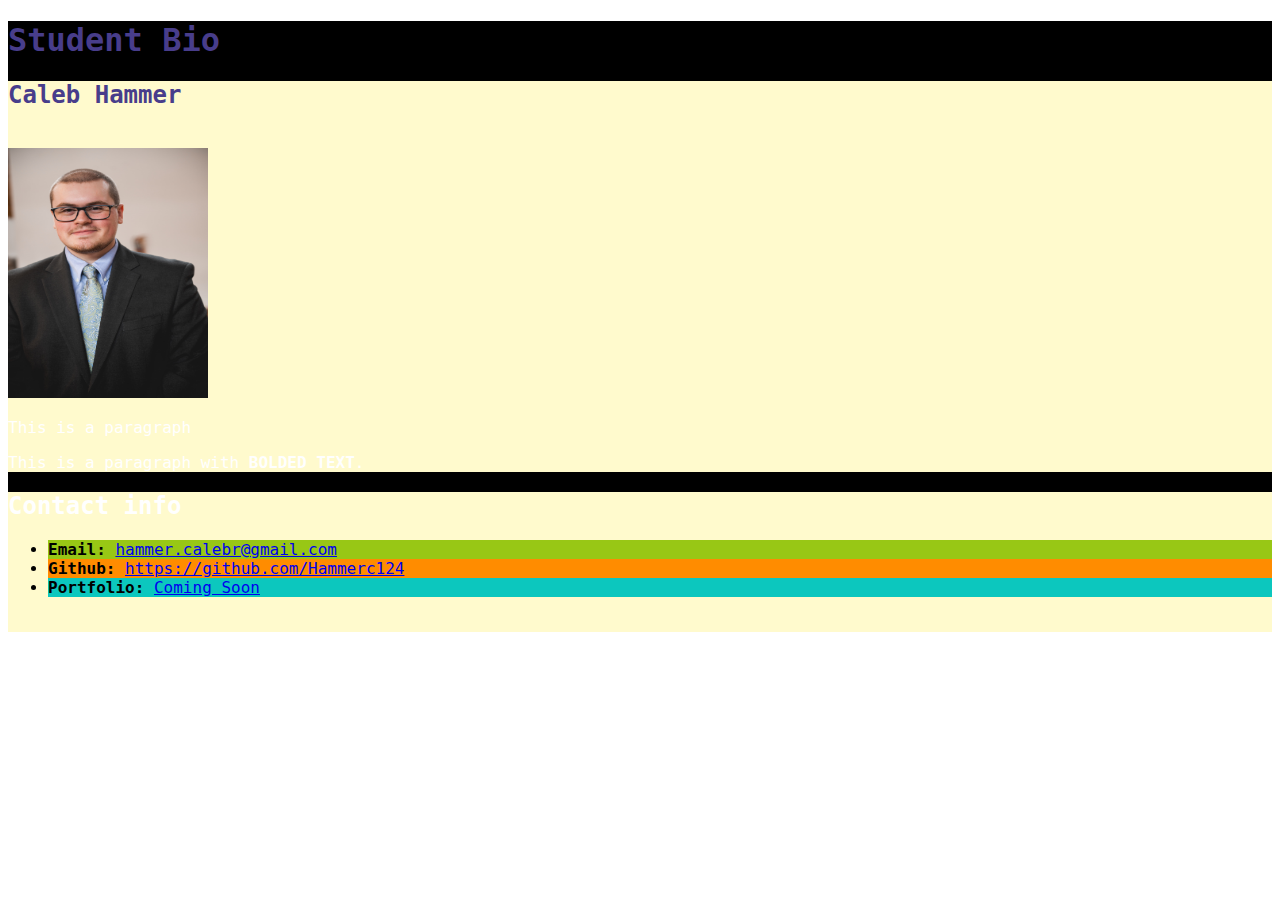
<file: index.html>
<!DOCTYPE html>
<html lang="en-US">

    <head>
        <meta charset="UTF-8">
        <title>HTML Bio</title>
        <link rel="stylesheet" href="./assets/css/style.css">
    </head>

    <body>
        <div class="container">
        <header>
            <h1 id="header-1">Student Bio</h1>
        </header>

        <section class="lesson">
            <!--Image -->
            <h2 id="header-1">Caleb Hammer</h2>
            
            <br>
            <img src="./assets/images/Caleb-selfie.jpeg" alt="Selfie" width="200" height="250"/>
            </br>

            <!--Paragraph-->
            <p> This is a paragraph</p>
            <p> This is a paragraph with <strong>BOLDED TEXT</strong>.</p>

            <!--Unordered list-->
        </section>

        <section class="lesson">
            <h2>Contact info</h2>
            <ul>
            <li id="email">
                <strong>Email: </strong> <a href="#">hammer.calebr@gmail.com</a></li>
            <li id="github">
                <strong>Github: </strong><a href="#">https://github.com/Hammerc124</a></li>
            <li id="portfolio">
                <strong>Portfolio: </strong> <a href="#"> Coming Soon</a></li>
            </ul>
            <!--Links-->
            <br>
        </section>

        </div>
    </body>

</html>
</file>
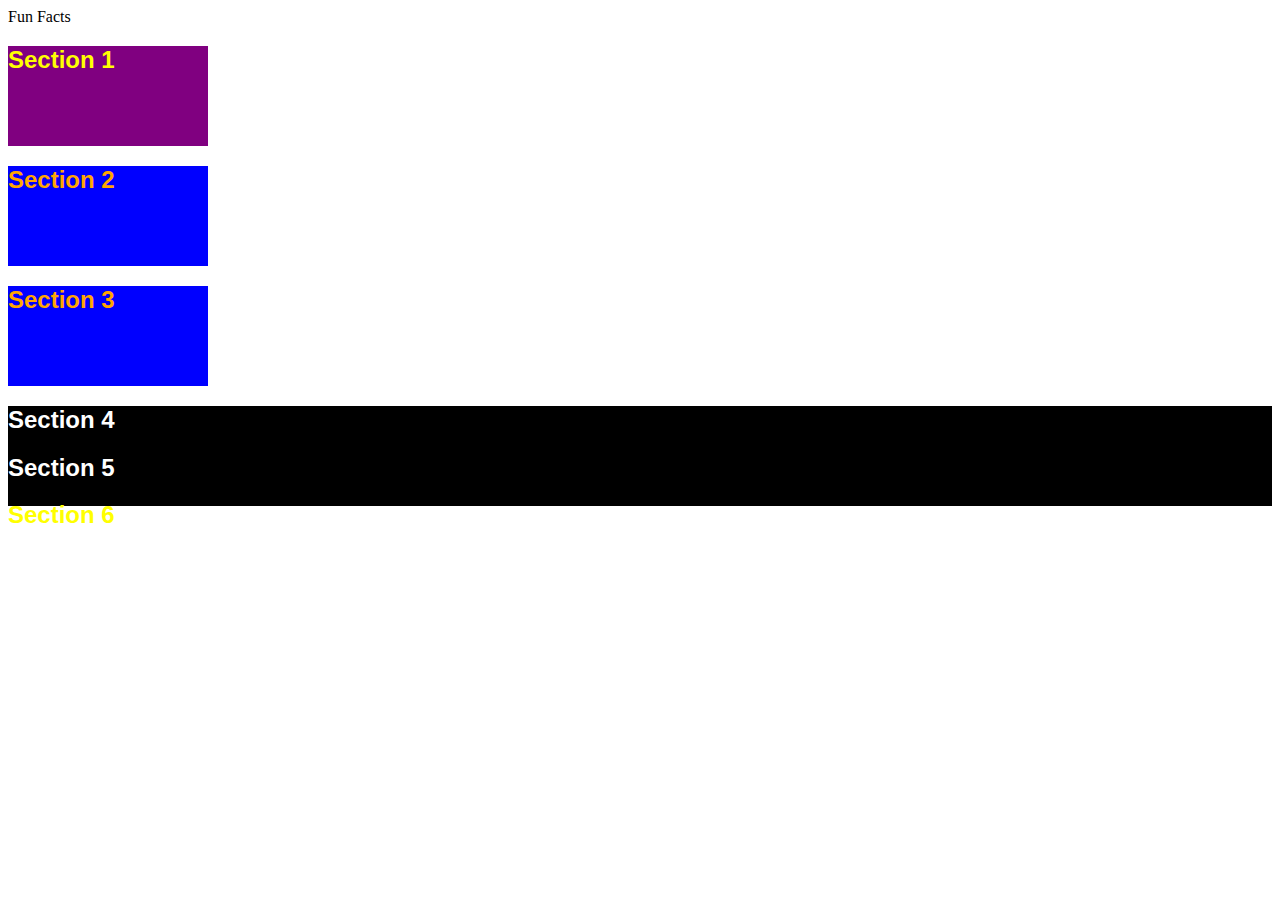
<file: index-2.html>
<!DOCTYPE html>
<html lang="en-US">
  <head>
    <meta charset="UTF-8">
    <meta name="viewport" content="width=device-width, initial-scale=1.0">
    <!-- The href attribute points to the relative path of the stylesheet-->
    <link rel="stylesheet" href="./assets/css/style.css">
    <title>Student Bio</title>
  </head>

  <body>
    <header>Fun Facts</header>
    <!--Class attributes added for styling -->
    <section class="box box-purple">
      <h2>Section 1</h2>
    </section>

    <section class="box box-blue">
      <h2>Section 2</h2>
    </section>

    <section class="box box-blue">
      <h2>Section 3</h2>
    </section>

    <!--id attribute added for styling-->
    <section class="utility-max-width box box-yellow">
      <h2>Section 4</h2>
      <h2>Section 5</h2>
      <h2 id="section-6">Section 6</h2>
    </section>
  </body>

</html>
</file>
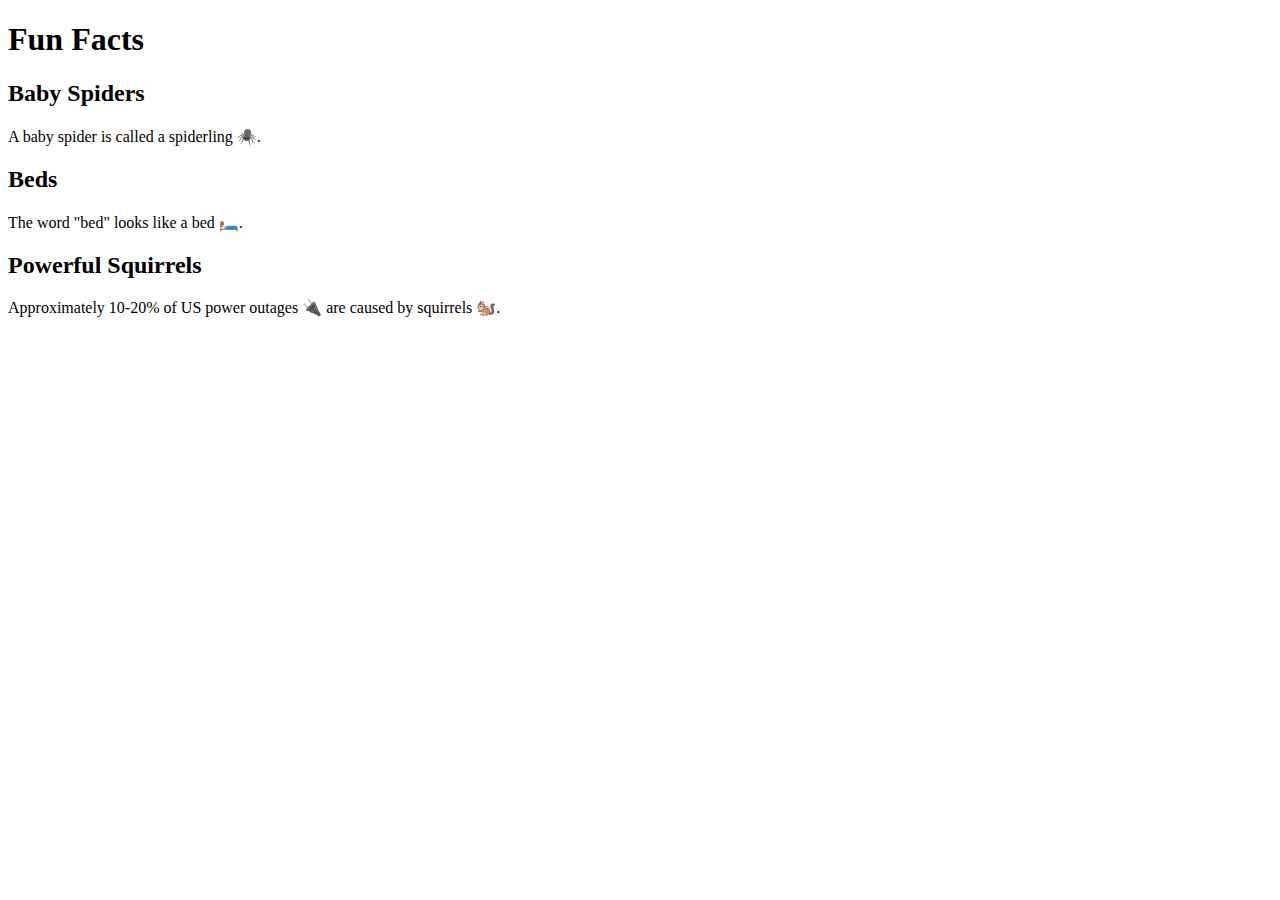
<file: index-3.html>
<!DOCTYPE html>
<html lang="en-us">

  <head>
    <meta charset="UTF-8">
    <title>Units and Fonts</title>
    <link ref="stylesheet" href="./assets/css/style.css">
  </head>

  <body>
    <header>
      <h1>Fun Facts</h1>
    </header>

    <section class="lessonn">
      <h2>Baby Spiders</h2>
      <p id="fact-1">A baby spider is called a spiderling 🕷️. </p>
    </section>

    <section class="lessonn">
      <h2>Beds</h2>
      <p id="fact-2">The word "bed" looks like a bed 🛏️.</p>
    </section>

    <section class="lessonn">
      <h2>Powerful Squirrels</h2>
      <p id="fact-3">Approximately 10-20% of US power outages 🔌 are caused by squirrels 🐿️.</p>
    </section>
  </body>

</html>
</file>
<file: assets/css/style.css>
.lesson  {
    background-color: lemonchiffon;
  }
  #header-1 {
    color:darkslateblue;
  }
  #email {
    color: black;
    background-color: rgb(152, 199, 21);
  }
  
  #github {
    color: black;
    background-color: darkorange;
  }
  
  #portfolio {
      color: black;
      background-color: rgb(12, 199, 190);
  }
/*---------------------------------*/
  .box {
    width: 200px;
    height: 100px;
    font-family: "Comic Sans MS",  cursive, sans-serif;
  }

  .section-blue {
    line-height: 100px;
    color:#ffa500;
    background: color #00f;
  }

  .container {
    font-family:"Lucida Console", Monaco, Monospace;
    color:white;
    background-color:black;
  }

  #section-1 {
    font-size:26px;
    color: #ff0;
    background: color #800080;
  }
  
  #section-6 {
    color: #ff0;
  }
/*THIS IS HOW TO COMMENT IN CSS*/
  .box-blue {
    color:orange;
    background-color: blue;
  }

  .box-orange {
    color: #0000ff;
    background-color: #ffa500;
  }

  .box-yellow {
    color: white;
    background-color: black;
  }

  .box-purple {
    color:yellow;
    background-color:purple;
  }

  #section-6 {
    color:yellow;
  }

  .utility-max-width{
    width: 100%;
  }
  
  /* TODO: Add typography */
  .lessonn{
  font-family: "Lucida Sans Unicode", "Lucida Grande", sans-serif
  background-color: #fffacd;
  }

/* Fact 1 */
#fact-1 {
font-weight: bold;
}

/* TODO: Fact 2 */
#fact-2 {
font-size: 24px;
}

/* TODO: Fact 3 */
#fact-3 {
line-height: 50px;
}
</file>
